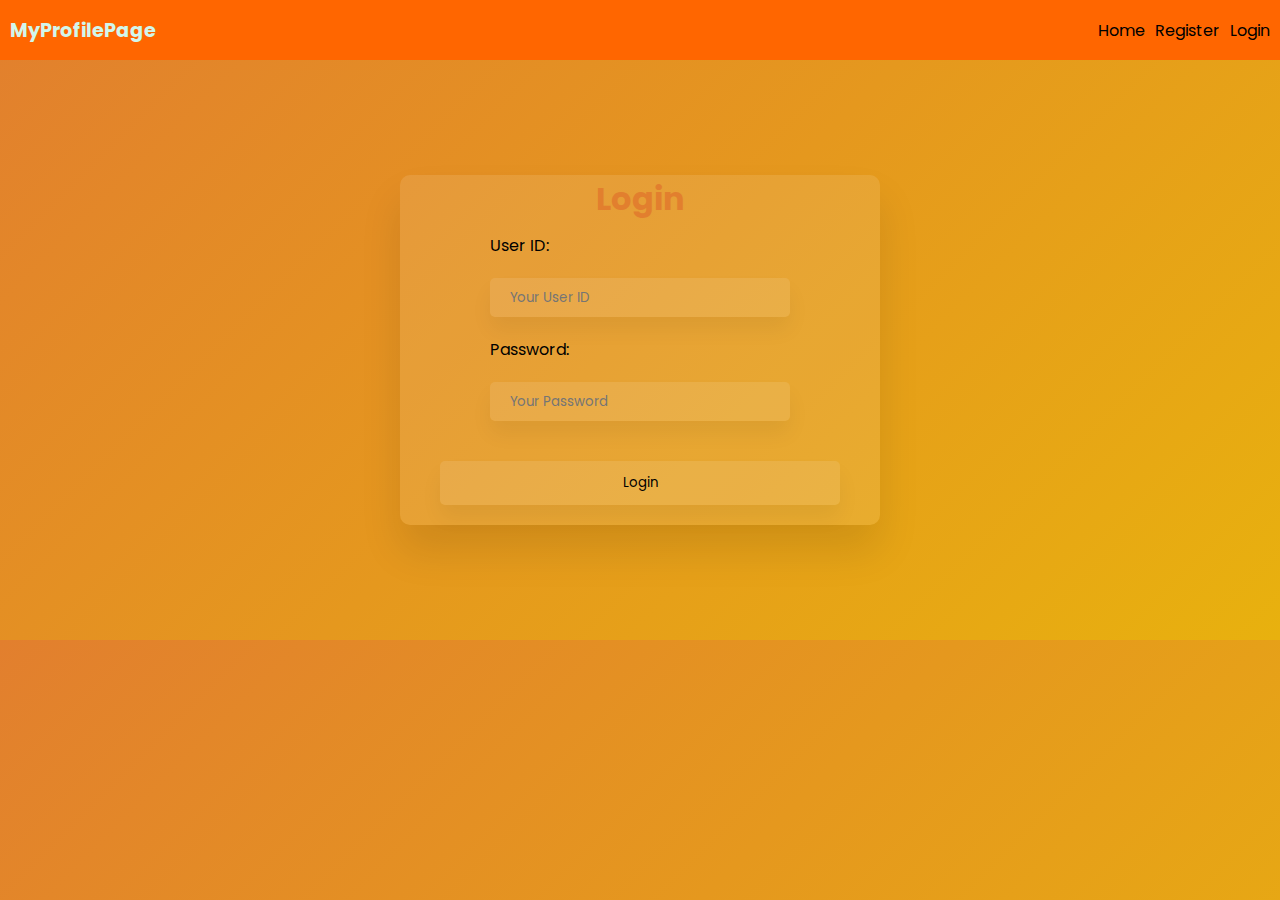
<file: login.html>
<!DOCTYPE html>
<html lang="en">
<head>
    <meta charset="UTF-8">
    <meta name="viewport" content="width=device-width, initial-scale=1.0">
    <link rel="stylesheet" href="login.css">
    <title>Login Page</title>
</head>
<body>
    <nav class="navbar">
        <p class="logo">MyProfilePage</p>
        <ul>
            <li>
                <a href="index.html">Home</a>
            </li>
            <li>
                <a href="register.html">Register</a>
            </li>
            <li>
                <a href="login.html">Login</a>
            </li>
        </ul>
    </nav>
    <div class="reg">
    <h1>Login</h1>
    <form action="" method="post">
        <label for="UserID">User ID:</label>
        <input name="UserID" type="text" placeholder="Your User ID" id="userid"><br>
        <label for="password">Password:</label>
        <input name="password" type="password" placeholder="Your Password" id="password"><br>
    </form>
    <input type="submit" value="Login" id="login" onclick="lgncheck()">
    </div>
    <script src="script.js"></script>
</body>
</html>
</file>
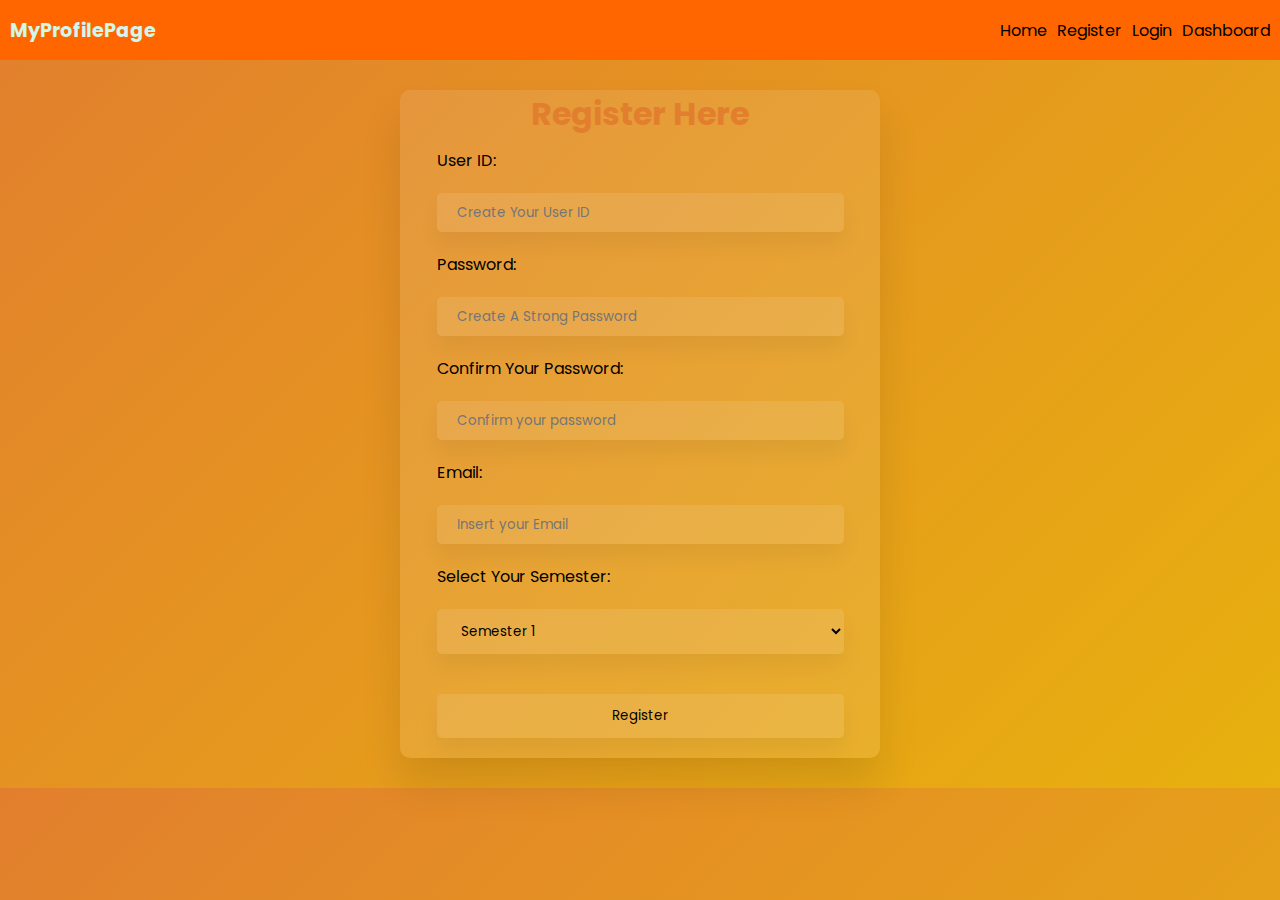
<file: register.html>
<!DOCTYPE html>
<html lang="en">
<head>
    <meta charset="UTF-8">
    <meta name="viewport" content="width=device-width, initial-scale=1.0">
    <link rel="stylesheet" href="register.css">
    <title>Register Here</title>
</head>
<body>
    <nav class="navbar">
        <p class="logo">MyProfilePage</p>
        <ul>
            <li>
                <a href="index.html">Home</a>
            </li>
            <li>
                <a href="register.html">Register</a>
            </li>
            <li>
                <a href="login.html">Login</a>
            </li>
            <li>
                <a href="dashboard.html">Dashboard</a>
            </li>
        </ul>
    </nav>
    <div class="reg">
    <h1>Register Here</h1>
    <form action="login.html" method="post">
        <label for="UserID">User ID:</label>
        <input name="userid" type="text" placeholder="Create Your User ID" required><br>
        <label for="password">Password:</label>
        <input name="password" type="password" placeholder="Create A Strong Password" required><br>
        <label for="cpassword">Confirm Your Password:</label>
        <input name="password-confirm" type="password" placeholder="Confirm your password" required><br>
        <label for="email">Email:</label>
        <input name="email" type="email" placeholder="Insert your Email" required><br>
        <label for="semester">Select Your Semester:</label>
        <select name="semester" id="" required>
            <option value="1">Semester 1</option>
            <option value="2">Semester 2</option>
            <option value="1">Semester 3</option>
            <option value="2">Semester 4</option>
        </select><br>
        <button type="submit">Register</button>
    </form>
    </div>
</body>
</html>
</file>
<file: login.css>
@import url('https://fonts.googleapis.com/css2?family=Poppins:ital,wght@0,100;0,200;0,300;0,400;0,500;0,600;0,700;0,800;0,900;1,100;1,200;1,300;1,400;1,500;1,600;1,700;1,800;1,900&display=swap');

*{
    margin: 0;
    padding: 0;
    box-sizing: border-box;
}

body{
    font-family: "Poppins",sans-serif;
    background: #E27F2E;
    background: linear-gradient(135deg, #E27F2E, #E8B10E);
}

.navbar{
    display: flex;
    justify-content:space-between;
    align-items: center;
    background-color: rgb(255, 102, 0);
    height: 60px;
}

ul{
    list-style-type: none;
}

a{
    text-decoration: none;
    color: black;
}

a:hover{
    color: rgb(210, 247, 235);
    text-shadow:  3px 6px 7px rgb(210, 247, 235);;
}

.navbar ul{
    display: flex;
    justify-content: space-between;
}

.navbar ul li{
    margin-right: 10px;
}

p.logo{
    font-size: larger;
    align-self: center;
    font-weight: 700;
    color: rgb(210, 247, 235);
    padding-left: 10px;
}

.reg{
    border-radius: 10px;
    background: rgba(255, 255, 255, 0.1);
    box-shadow: 0 26px 42px rgba(0, 0, 0, 0.1);
    margin: 115px 400px;
    display: flex;
    flex-direction: column;
    align-items: center;
}

.reg h1{
    margin-bottom: 10px;
    color: #E27F2E;
}

input,#login,select{
    box-sizing: border-box;
    border-radius: 5px;
    width: 100%;
    margin: 20px auto;
    padding: 12px 20px;
    border: none;
    background: rgba(255, 255, 255, 0.1);
    box-shadow: 0 13px 21px rgba(0, 0, 0, 0.05);
}

input::placeholder{
    font-family: "Poppins", sans-serif;
}

select, select option{
    font-family: "Poppins", sans-serif;
}

#login{
    width: 400px;
    font-family: "Poppins", sans-serif;
    cursor: pointer;
    transition: 0.5s;
}

#login:hover{
    background: #E27F2E;
}
</file>
<file: register.css>
@import url('https://fonts.googleapis.com/css2?family=Poppins:ital,wght@0,100;0,200;0,300;0,400;0,500;0,600;0,700;0,800;0,900;1,100;1,200;1,300;1,400;1,500;1,600;1,700;1,800;1,900&display=swap');

*{
    margin: 0;
    padding: 0;
    box-sizing: border-box;
}

body{
    font-family: "Poppins",sans-serif;
    background: #E27F2E;
    background: linear-gradient(135deg, #E27F2E, #E8B10E);
}

.navbar{
    display: flex;
    justify-content:space-between;
    align-items: center;
    background-color: rgb(255, 102, 0);
    height: 60px;
}

ul{
    list-style-type: none;
}

a{
    text-decoration: none;
    color: black;
}

a:hover{
    color: rgb(210, 247, 235);
    text-shadow:  3px 6px 7px rgb(210, 247, 235);;
}

.navbar ul{
    display: flex;
    justify-content: space-between;
}

.navbar ul li{
    margin-right: 10px;
}

p.logo{
    font-size: larger;
    align-self: center;
    font-weight: 700;
    color: rgb(210, 247, 235);
    padding-left: 10px;
}

.reg{
    border-radius: 10px;
    background: rgba(255, 255, 255, 0.1);
    box-shadow: 0 26px 42px rgba(0, 0, 0, 0.1);
    margin: 30px 400px;
    display: flex;
    flex-direction: column;
    align-items: center;
}

.reg h1{
    margin-bottom: 10px;
    color: #E27F2E;
}

input,button,select{
    box-sizing: border-box;
    border-radius: 5px;
    width: 100%;
    margin: 20px auto;
    padding: 12px 20px;
    border: none;
    background: rgba(255, 255, 255, 0.1);
    box-shadow: 0 13px 21px rgba(0, 0, 0, 0.05);
}

input::placeholder{
    font-family: "Poppins", sans-serif;
}

select, select option{
    font-family: "Poppins", sans-serif;
}

button{
    font-family: "Poppins", sans-serif;
    cursor: pointer;
    transition: 1s;
}

button:hover{
    background: #E27F2E;
}
</file>
